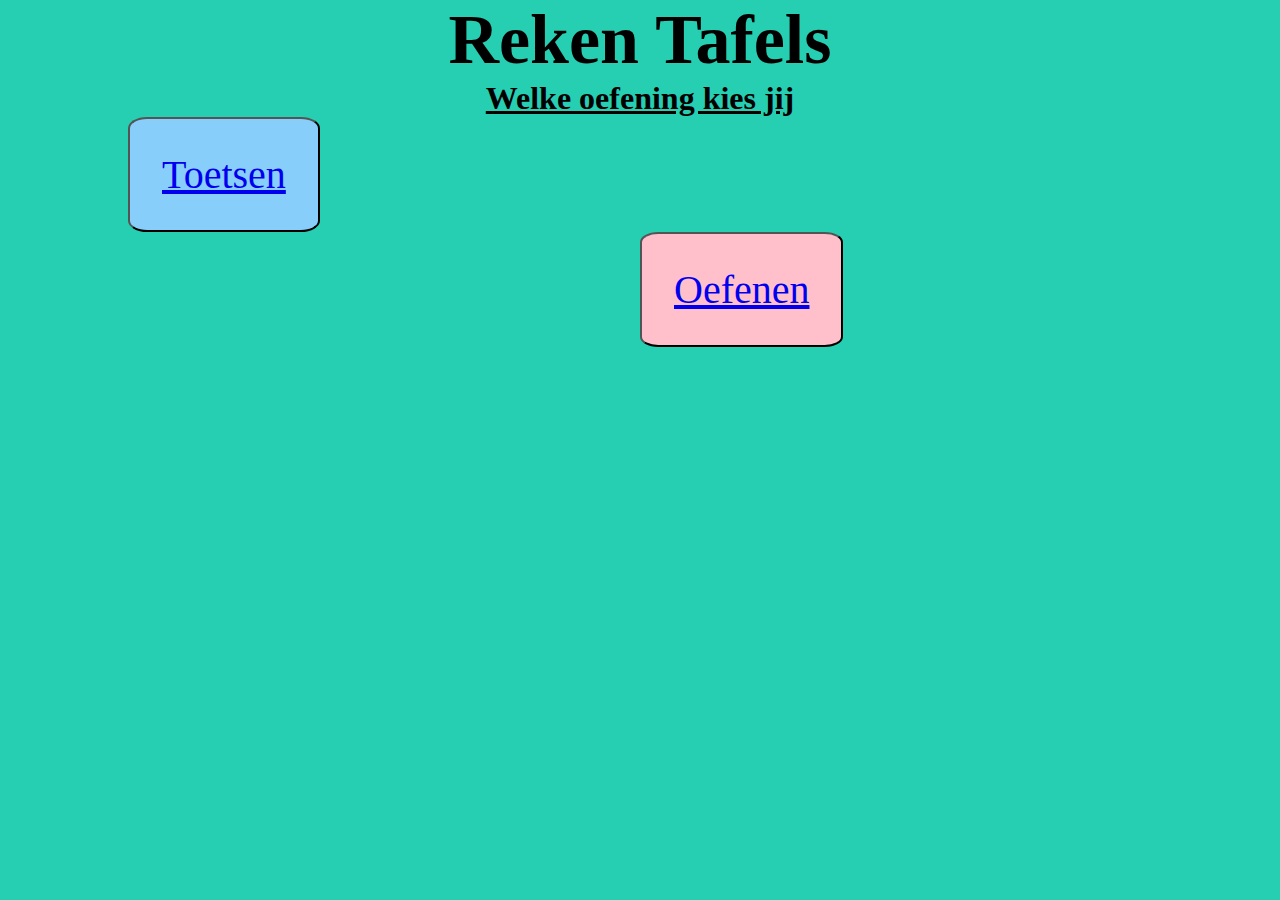
<file: rekentuin/Index.html>
<!DOCTYPE html>
<html>

<head>
    <meta charset="utf-8" />
    <meta http-equiv="X-UA-Compatible" content="IE=edge">
    <title>Index</title>
    <meta name="viewport" content="width=device-width, initial-scale=1">
    <link rel="stylesheet" href="Style.css" />
</head>
    <body id="Background">
        <header id="Index">Reken Tafels</header>
        <h1 class="subheading">Welke oefening kies jij</h1>
        <div>
            <table>
                <tr>
                    <button class="button2"><a href="Toetsen.html">Toetsen</a></button>
                    <button class="button1"><a href="Leren.html">Oefenen</a></button>
                </tr>
            </table>
        </div>
    </body>
</html>
</file>
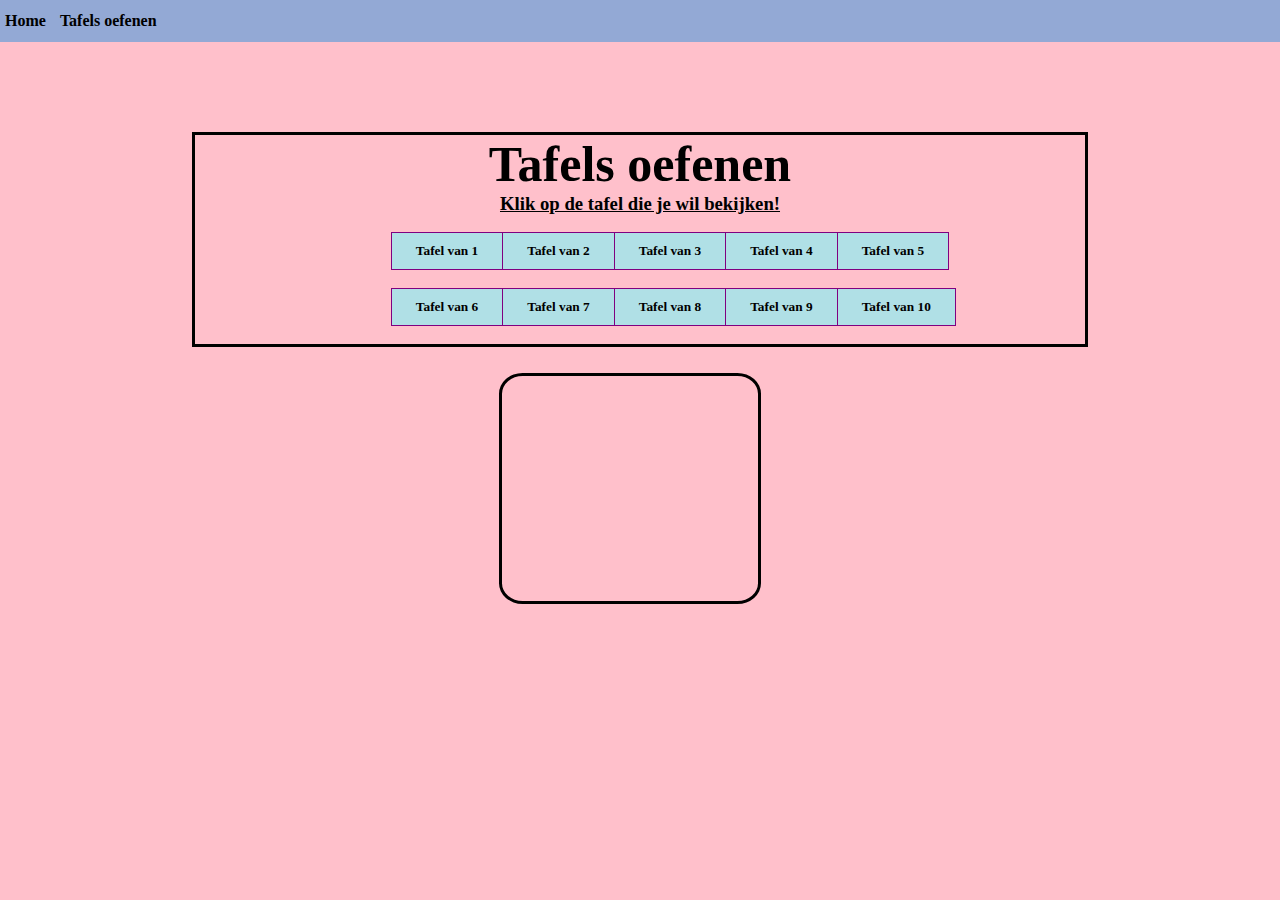
<file: rekentuin/Leren.html>
<!DOCTYPE html>
<html>

<head>
    <meta charset="utf-8" />
    <meta http-equiv="X-UA-Compatible" content="IE=edge">
    <title>Rekenen meisje</title>
    <meta name="viewport" content="width=device-width, initial-scale=1">
    <link rel="stylesheet" href="Style.css" />
</head>

<body>
    <div class="nav-wrapper">
        <nav class="nav-menu">
            <ul>
                <li><a class="navcontent" href="Index.html">Home</a></li>
                <li><a class="navcontent" href="Leren.html">Tafels oefenen</a></li>
            </ul>
        </nav>
    </div>

    <div class="rek">
        <header>Tafels oefenen</header>
            <h3>Klik op de tafel die je wil bekijken!</h3>
        <div class="btn-group" style="width:100%">
            <button id="tafel1">Tafel van 1</button>
            <button id="tafel2">Tafel van 2</button>
            <button id="tafel3">Tafel van 3</button>
            <button id="tafel4">Tafel van 4</button>
            <button id="tafel5">Tafel van 5</button>
        </div>
        <div class="btn-group" style="width:100%">
            <button id="tafel6">Tafel van 6</button>
            <button id="tafel7">Tafel van 7</button>
            <button id="tafel8">Tafel van 8</button>
            <button id="tafel9">Tafel van 9</button>
            <button id="tafel10">Tafel van 10</button>
        </div>
    </div>
    <div class="weergaven">
        <div id="tafel">
        </div>

    </div>
        <script src="Voorbeeld.js" charset="UTF-8"></script>
</body>

</html>
</file>
<file: rekentuin/Style.css>
* {
 margin: 0;
 padding: 0;
 font-family: 'Calibri';
}

html{
overflow: hidden;
}

body {
 background-color: pink;
}

#Background {
    background-color: rgb(38, 206, 178);
}

#TBackground {
    background-color: lightcoral;
}

.nav-wrapper {
 width:100%;
 background: #93a9d5;
}

.Tnav {
 background: rgb(59, 232, 245);
 width: 100%;
 font-weight: bold;
 cursor: default;
}

nav ul li {
 display: inline-block;
 list-style-type: none;
 margin: 2px;
 padding: 10px 3px;
}

nav ul li a {
 text-decoration: none;
 color: lightgreen;
 font-weight: bold;
 cursor: default;
}

.nav-menu {
 position:relative;
 display:inline-block;
 font-weight: bold;
 cursor: default;
}
 
.sub-menu {
 position:absolute;
 display: none;
 background: #555;
 margin-top: 11px;
 width: 92%;
 cursor: pointer;
 font-weight: 300;
}

.navcontent {
 color: black;
}

.nav-menu ul li:hover > ul {
 display:block;
}

.nav-menu > ul > li:after {
 font-size: .5em;
 display: block;
}

.sub-menu > li:hover {
 background-color: white;
 font-weight: bold;
 width: 93%;
}

.subheading {
 text-align: center;
 font-weight: bold;
 text-decoration-line: underline;
}

 li a:hover{
 background-color:red;
 color:black;
 padding: 13%;
}		
li a:hover:not(.active) {
 background-color: #FF0080;
}

.active {
 background-color: #FF00BF;
}  

.rek {
 margin-top: 7%;
 margin-left: 15%;
 margin-right: 15%;
 padding: 0;
 border: solid black;
}

#t1 {
 margin-top: 7%;
 margin-left: 30%;
 margin-right: 30%;
 padding: 0;
 border: solid black; 
}

#Index {
 text-align: center;
 font-family: 'Calibri';
 font-weight: bold;
 font-size: 70px;
}

header {
 text-align: center;
 font-weight: bold;
 font-size: 50px;
}

header a {
 text-decoration: none;
 color: black;
}

header a:visited{
 text-decoration: none;
 color: black;
}

h1 {
 text-align: center;
 font-weight: bold;
}

h3 {
 text-align: center;
 font-weight: bold;
 text-decoration-line: underline;
}

.btn-group {
 margin-left: 22%;
 margin-top: 2%;
 margin-bottom: 2%;
}

.btn {
 margin-bottom: 2%;
 padding: 1%;
}

.button1 {
 background-color:pink;
 color:black;
 padding: 32px;
 text-align: center;
 margin-left: 50%;
 position: relative;
 font-size:40px;
 border-radius: 9%;
}

.button2{
 background-color:lightskyblue;
 color:black;
 padding:32px;
 text-align:center;
 margin-right:10%;
 margin-left:10%;
 font-size:40px;
 border-radius: 10%;
}

.weergaven {
 width: 20%;
 height: 225px;
 margin-left: 39%;
 margin-top: 2%;
 font-weight: bold;
 font-family: 'Calibri';
 border: solid black;
 border-radius: 9%;
}

#weergaven {
 width: 20%;
 height: 250px;
 margin-left: 39%;
 margin-top: 2%;
 font-weight: bold;
 font-family: 'Calibri';
 border: solid black;
 border-radius: 9%;
}

#toetsen {
 margin-top: 5%;
 margin-left: 36%;
}

#tafel{
 background-color: pink;
 text-align: center;
 margin: 2%;
}

#Controleer {
 background-color: powderblue;
 color: black;
 margin-left: 1px;
 width: 60%;
}

#oefenblad1 {
 display: none;
 background-color:rgb(38, 206, 178);
 color:black;
 padding: 20px;
 text-align: center;
 top: 62%;
 left: 21%;
 position: absolute;
 font-size: 30px;
 border-color: black;
 border-radius: 9%;
 cursor: pointer;
}

#oefenblad1 a {
 text-decoration: none;
 color: black;
}

#oefenblad2 {
 display: none;
 background-color:rgb(38, 206, 178);
 color:black;
 padding: 20px;
 text-align: center;
 top: 62%;
 left: 65%;
 position: absolute;
 font-size: 30px;
 border-color: black;
 border-radius: 9%;
 cursor: pointer;
}

#oefenblad2 a {
 text-decoration: none;
 color: black;
}

.btn-group button {
 /* Background */
 background-color: powderblue;

 /* Border */
 border: 1px solid purple;

 /* Text */
 color: black;
 font-weight: bold;

 /* Padding */
 padding: 10px 24px;

 /* Pointer */
 cursor: pointer;

 /* Float */
 float: left;

}

/* Clear */
.btn-group:after {
 content: "";
 clear: both;
 display: table;
}

/* Geen double borders */
.btn-group button:not(:last-child) {
 border-right: none;
}

/* Background color on hover */
.btn-group button:hover {
 background-color: #af88b8;
}

.btn-group button a:visited {
 color: white
}

.btn-group a {
 text-decoration: none;
}

.som {
display: flex;
}

.som input {
 margin: 0 0 0 4px;
}
</file>
